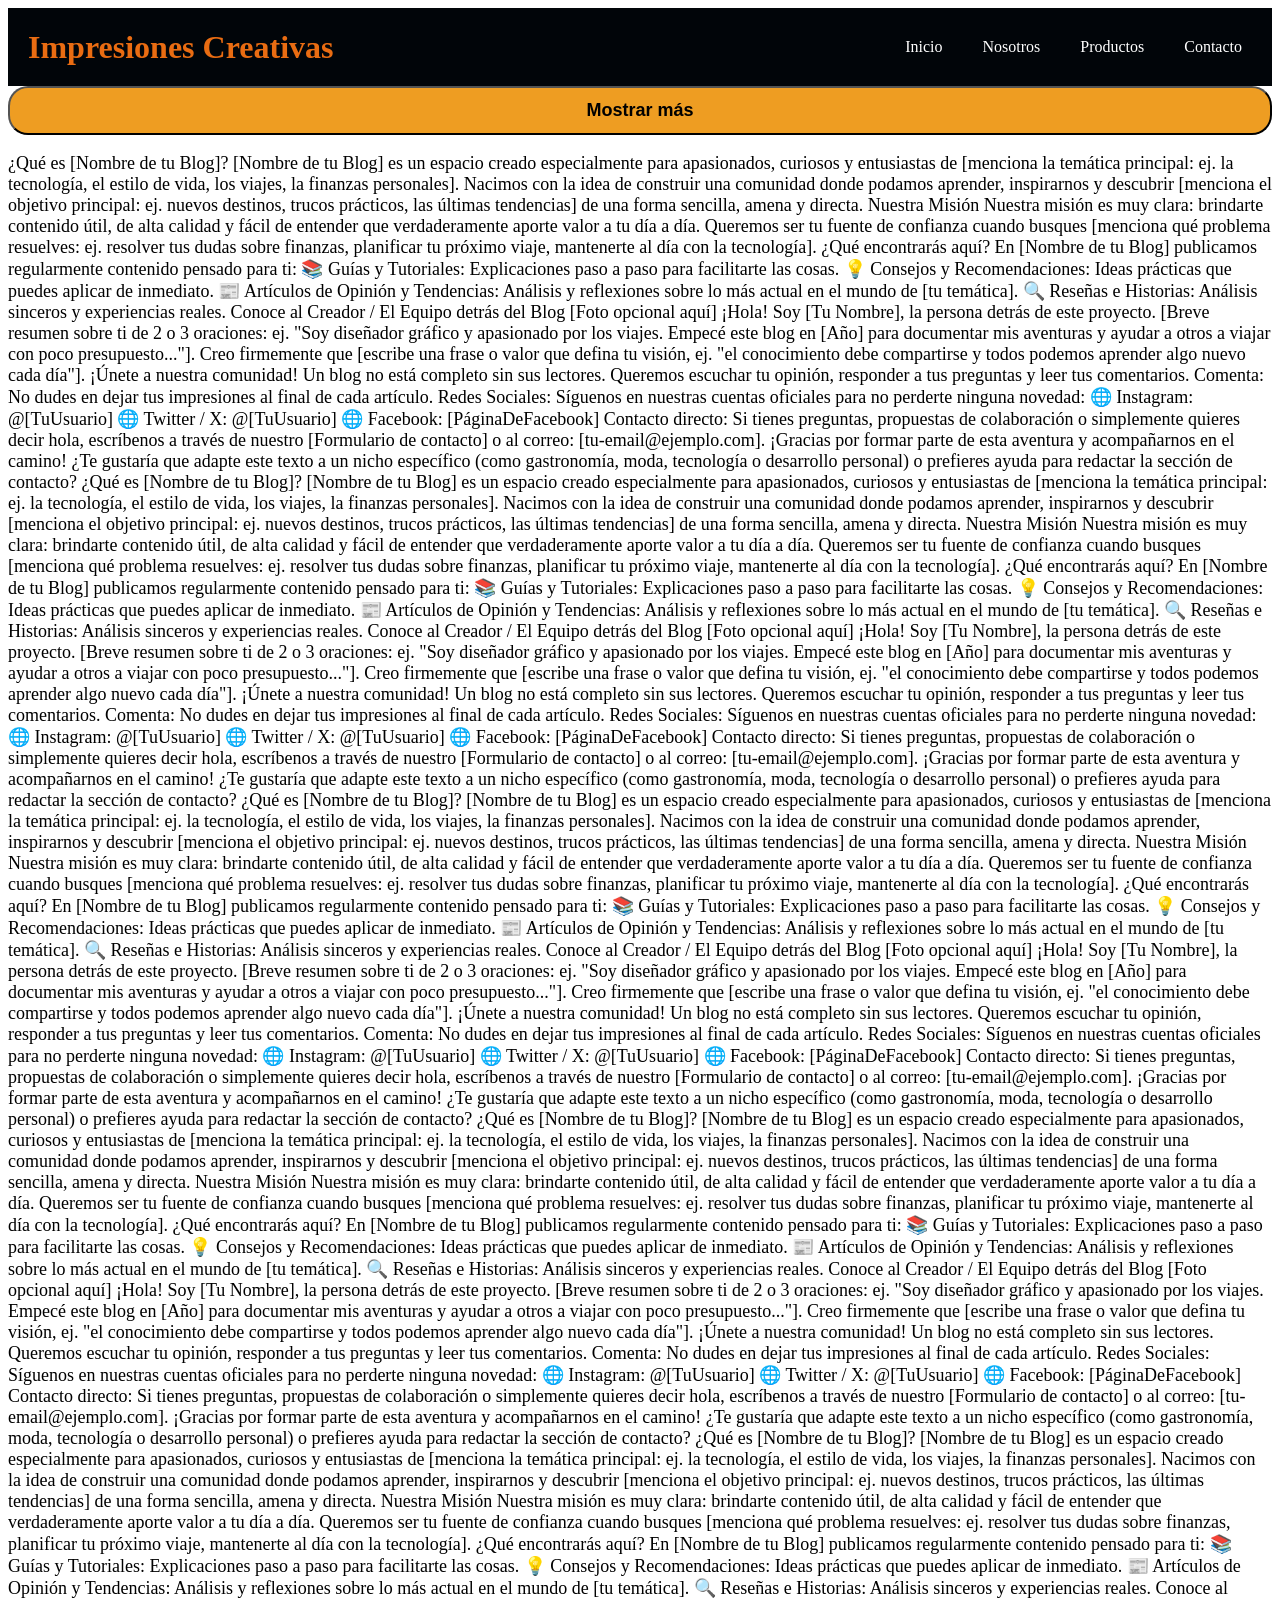
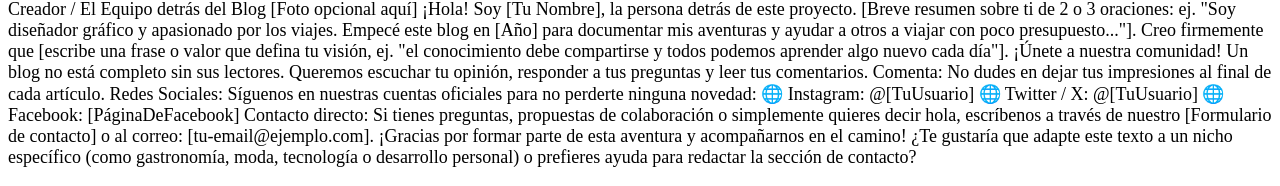
<file: contacto.html>
<!DOCTYPE html>
<html lang="en">
<head>
    <meta charset="UTF-8">
    <meta name="viewport" content="width=device-width, initial-scale=1.0">
    <title>Contacto</title>
    <link rel="stylesheet" href="styles.css">

</head>
<body>
    <header class="header"> <!-- Encabezado -->

  <h1 class="logo" >Impresiones Creativas</h1>

  <nav class="navegacion">

    <button class="boton-menu" id="boton-menu" type="button" aria-label="Abrir menú" aria-expanded="false" aria-controls="menu">
      <!-- aria-label="Abrir menú"  es para identificar el botón para lectores de pantalla, 
       aria-expanded="false" indica que el menú está cerrado 
        aria-controls="menu" indica que este botón controla el elemento con id "menu" -->
       ☰ Menú
    </button>

    <div class="menu" id="menu">
      <a href="index.html">Inicio</a>
      <a href="nosotros.html">Nosotros</a>
      <a href="productos.html">Productos</a>
      <a href="contacto.html">Contacto</a>
    </div>
  </nav>

</header> 
<!-- Contenido extra que se muestra al hacer clic en el botón -->
<button id="boton-informacion" class ="boton1" type="button"
  aria-expanded="false"
  aria-controls="contenido-extra">
  Mostrar más
</button>

<!--arria expanded="false" indica que el contenido extra está oculto inicialmente,
 aria-controls="contenido-extra" indica que este botón controla el elemento con id "contenido-extra" -->

 <div id="contenido-extra" class="oculto">
  <h1>Información Adicional</h1>
Lorem Ipsum is simply dummy text of the printing and typesetting industry. Lorem Ipsum has been the industry's standard dummy text ever since 1966, when designers at Letraset and James Mosley, the librarian at St Bride Printing Library in London, took a 1914 Cicero translation and scrambled it to make dummy text for Letraset's Body Type sheets. It has survived not only many decades, but also the leap into electronic typesetting, remaining essentially unchanged. It was popularised thanks to these sheets and more recently with desktop publishing software like Aldus PageMaker and Microsoft Word including versions of Lorem Ipsum.
 </div>

 <p>
  ¿Qué es [Nombre de tu Blog]?
[Nombre de tu Blog] es un espacio creado especialmente para apasionados, curiosos y entusiastas de [menciona la temática principal: ej. la tecnología, el estilo de vida, los viajes, la finanzas personales].

Nacimos con la idea de construir una comunidad donde podamos aprender, inspirarnos y descubrir [menciona el objetivo principal: ej. nuevos destinos, trucos prácticos, las últimas tendencias] de una forma sencilla, amena y directa.

Nuestra Misión
Nuestra misión es muy clara: brindarte contenido útil, de alta calidad y fácil de entender que verdaderamente aporte valor a tu día a día. Queremos ser tu fuente de confianza cuando busques [menciona qué problema resuelves: ej. resolver tus dudas sobre finanzas, planificar tu próximo viaje, mantenerte al día con la tecnología].

¿Qué encontrarás aquí?
En [Nombre de tu Blog] publicamos regularmente contenido pensado para ti:

📚 Guías y Tutoriales: Explicaciones paso a paso para facilitarte las cosas.

💡 Consejos y Recomendaciones: Ideas prácticas que puedes aplicar de inmediato.

📰 Artículos de Opinión y Tendencias: Análisis y reflexiones sobre lo más actual en el mundo de [tu temática].

🔍 Reseñas e Historias: Análisis sinceros y experiencias reales.

Conoce al Creador / El Equipo detrás del Blog
[Foto opcional aquí]

¡Hola! Soy [Tu Nombre], la persona detrás de este proyecto. [Breve resumen sobre ti de 2 o 3 oraciones: ej. "Soy diseñador gráfico y apasionado por los viajes. Empecé este blog en [Año] para documentar mis aventuras y ayudar a otros a viajar con poco presupuesto..."].

Creo firmemente que [escribe una frase o valor que defina tu visión, ej. "el conocimiento debe compartirse y todos podemos aprender algo nuevo cada día"].

¡Únete a nuestra comunidad!
Un blog no está completo sin sus lectores. Queremos escuchar tu opinión, responder a tus preguntas y leer tus comentarios.

Comenta: No dudes en dejar tus impresiones al final de cada artículo.

Redes Sociales: Síguenos en nuestras cuentas oficiales para no perderte ninguna novedad:

🌐 Instagram: @[TuUsuario]

🌐 Twitter / X: @[TuUsuario]

🌐 Facebook: [PáginaDeFacebook]

Contacto directo: Si tienes preguntas, propuestas de colaboración o simplemente quieres decir hola, escríbenos a través de nuestro [Formulario de contacto] o al correo: [tu-email@ejemplo.com].

¡Gracias por formar parte de esta aventura y acompañarnos en el camino!

¿Te gustaría que adapte este texto a un nicho específico (como gastronomía, moda, tecnología o desarrollo personal) o prefieres ayuda para redactar la sección de contacto?
¿Qué es [Nombre de tu Blog]?
[Nombre de tu Blog] es un espacio creado especialmente para apasionados, curiosos y entusiastas de [menciona la temática principal: ej. la tecnología, el estilo de vida, los viajes, la finanzas personales].

Nacimos con la idea de construir una comunidad donde podamos aprender, inspirarnos y descubrir [menciona el objetivo principal: ej. nuevos destinos, trucos prácticos, las últimas tendencias] de una forma sencilla, amena y directa.

Nuestra Misión
Nuestra misión es muy clara: brindarte contenido útil, de alta calidad y fácil de entender que verdaderamente aporte valor a tu día a día. Queremos ser tu fuente de confianza cuando busques [menciona qué problema resuelves: ej. resolver tus dudas sobre finanzas, planificar tu próximo viaje, mantenerte al día con la tecnología].

¿Qué encontrarás aquí?
En [Nombre de tu Blog] publicamos regularmente contenido pensado para ti:

📚 Guías y Tutoriales: Explicaciones paso a paso para facilitarte las cosas.

💡 Consejos y Recomendaciones: Ideas prácticas que puedes aplicar de inmediato.

📰 Artículos de Opinión y Tendencias: Análisis y reflexiones sobre lo más actual en el mundo de [tu temática].

🔍 Reseñas e Historias: Análisis sinceros y experiencias reales.

Conoce al Creador / El Equipo detrás del Blog
[Foto opcional aquí]

¡Hola! Soy [Tu Nombre], la persona detrás de este proyecto. [Breve resumen sobre ti de 2 o 3 oraciones: ej. "Soy diseñador gráfico y apasionado por los viajes. Empecé este blog en [Año] para documentar mis aventuras y ayudar a otros a viajar con poco presupuesto..."].

Creo firmemente que [escribe una frase o valor que defina tu visión, ej. "el conocimiento debe compartirse y todos podemos aprender algo nuevo cada día"].

¡Únete a nuestra comunidad!
Un blog no está completo sin sus lectores. Queremos escuchar tu opinión, responder a tus preguntas y leer tus comentarios.

Comenta: No dudes en dejar tus impresiones al final de cada artículo.

Redes Sociales: Síguenos en nuestras cuentas oficiales para no perderte ninguna novedad:

🌐 Instagram: @[TuUsuario]

🌐 Twitter / X: @[TuUsuario]

🌐 Facebook: [PáginaDeFacebook]

Contacto directo: Si tienes preguntas, propuestas de colaboración o simplemente quieres decir hola, escríbenos a través de nuestro [Formulario de contacto] o al correo: [tu-email@ejemplo.com].

¡Gracias por formar parte de esta aventura y acompañarnos en el camino!

¿Te gustaría que adapte este texto a un nicho específico (como gastronomía, moda, tecnología o desarrollo personal) o prefieres ayuda para redactar la sección de contacto?
¿Qué es [Nombre de tu Blog]?
[Nombre de tu Blog] es un espacio creado especialmente para apasionados, curiosos y entusiastas de [menciona la temática principal: ej. la tecnología, el estilo de vida, los viajes, la finanzas personales].

Nacimos con la idea de construir una comunidad donde podamos aprender, inspirarnos y descubrir [menciona el objetivo principal: ej. nuevos destinos, trucos prácticos, las últimas tendencias] de una forma sencilla, amena y directa.

Nuestra Misión
Nuestra misión es muy clara: brindarte contenido útil, de alta calidad y fácil de entender que verdaderamente aporte valor a tu día a día. Queremos ser tu fuente de confianza cuando busques [menciona qué problema resuelves: ej. resolver tus dudas sobre finanzas, planificar tu próximo viaje, mantenerte al día con la tecnología].

¿Qué encontrarás aquí?
En [Nombre de tu Blog] publicamos regularmente contenido pensado para ti:

📚 Guías y Tutoriales: Explicaciones paso a paso para facilitarte las cosas.

💡 Consejos y Recomendaciones: Ideas prácticas que puedes aplicar de inmediato.

📰 Artículos de Opinión y Tendencias: Análisis y reflexiones sobre lo más actual en el mundo de [tu temática].

🔍 Reseñas e Historias: Análisis sinceros y experiencias reales.

Conoce al Creador / El Equipo detrás del Blog
[Foto opcional aquí]

¡Hola! Soy [Tu Nombre], la persona detrás de este proyecto. [Breve resumen sobre ti de 2 o 3 oraciones: ej. "Soy diseñador gráfico y apasionado por los viajes. Empecé este blog en [Año] para documentar mis aventuras y ayudar a otros a viajar con poco presupuesto..."].

Creo firmemente que [escribe una frase o valor que defina tu visión, ej. "el conocimiento debe compartirse y todos podemos aprender algo nuevo cada día"].

¡Únete a nuestra comunidad!
Un blog no está completo sin sus lectores. Queremos escuchar tu opinión, responder a tus preguntas y leer tus comentarios.

Comenta: No dudes en dejar tus impresiones al final de cada artículo.

Redes Sociales: Síguenos en nuestras cuentas oficiales para no perderte ninguna novedad:

🌐 Instagram: @[TuUsuario]

🌐 Twitter / X: @[TuUsuario]

🌐 Facebook: [PáginaDeFacebook]

Contacto directo: Si tienes preguntas, propuestas de colaboración o simplemente quieres decir hola, escríbenos a través de nuestro [Formulario de contacto] o al correo: [tu-email@ejemplo.com].

¡Gracias por formar parte de esta aventura y acompañarnos en el camino!

¿Te gustaría que adapte este texto a un nicho específico (como gastronomía, moda, tecnología o desarrollo personal) o prefieres ayuda para redactar la sección de contacto?
¿Qué es [Nombre de tu Blog]?
[Nombre de tu Blog] es un espacio creado especialmente para apasionados, curiosos y entusiastas de [menciona la temática principal: ej. la tecnología, el estilo de vida, los viajes, la finanzas personales].

Nacimos con la idea de construir una comunidad donde podamos aprender, inspirarnos y descubrir [menciona el objetivo principal: ej. nuevos destinos, trucos prácticos, las últimas tendencias] de una forma sencilla, amena y directa.

Nuestra Misión
Nuestra misión es muy clara: brindarte contenido útil, de alta calidad y fácil de entender que verdaderamente aporte valor a tu día a día. Queremos ser tu fuente de confianza cuando busques [menciona qué problema resuelves: ej. resolver tus dudas sobre finanzas, planificar tu próximo viaje, mantenerte al día con la tecnología].

¿Qué encontrarás aquí?
En [Nombre de tu Blog] publicamos regularmente contenido pensado para ti:

📚 Guías y Tutoriales: Explicaciones paso a paso para facilitarte las cosas.

💡 Consejos y Recomendaciones: Ideas prácticas que puedes aplicar de inmediato.

📰 Artículos de Opinión y Tendencias: Análisis y reflexiones sobre lo más actual en el mundo de [tu temática].

🔍 Reseñas e Historias: Análisis sinceros y experiencias reales.

Conoce al Creador / El Equipo detrás del Blog
[Foto opcional aquí]

¡Hola! Soy [Tu Nombre], la persona detrás de este proyecto. [Breve resumen sobre ti de 2 o 3 oraciones: ej. "Soy diseñador gráfico y apasionado por los viajes. Empecé este blog en [Año] para documentar mis aventuras y ayudar a otros a viajar con poco presupuesto..."].

Creo firmemente que [escribe una frase o valor que defina tu visión, ej. "el conocimiento debe compartirse y todos podemos aprender algo nuevo cada día"].

¡Únete a nuestra comunidad!
Un blog no está completo sin sus lectores. Queremos escuchar tu opinión, responder a tus preguntas y leer tus comentarios.

Comenta: No dudes en dejar tus impresiones al final de cada artículo.

Redes Sociales: Síguenos en nuestras cuentas oficiales para no perderte ninguna novedad:

🌐 Instagram: @[TuUsuario]

🌐 Twitter / X: @[TuUsuario]

🌐 Facebook: [PáginaDeFacebook]

Contacto directo: Si tienes preguntas, propuestas de colaboración o simplemente quieres decir hola, escríbenos a través de nuestro [Formulario de contacto] o al correo: [tu-email@ejemplo.com].

¡Gracias por formar parte de esta aventura y acompañarnos en el camino!

¿Te gustaría que adapte este texto a un nicho específico (como gastronomía, moda, tecnología o desarrollo personal) o prefieres ayuda para redactar la sección de contacto?
¿Qué es [Nombre de tu Blog]?
[Nombre de tu Blog] es un espacio creado especialmente para apasionados, curiosos y entusiastas de [menciona la temática principal: ej. la tecnología, el estilo de vida, los viajes, la finanzas personales].

Nacimos con la idea de construir una comunidad donde podamos aprender, inspirarnos y descubrir [menciona el objetivo principal: ej. nuevos destinos, trucos prácticos, las últimas tendencias] de una forma sencilla, amena y directa.

Nuestra Misión
Nuestra misión es muy clara: brindarte contenido útil, de alta calidad y fácil de entender que verdaderamente aporte valor a tu día a día. Queremos ser tu fuente de confianza cuando busques [menciona qué problema resuelves: ej. resolver tus dudas sobre finanzas, planificar tu próximo viaje, mantenerte al día con la tecnología].

¿Qué encontrarás aquí?
En [Nombre de tu Blog] publicamos regularmente contenido pensado para ti:

📚 Guías y Tutoriales: Explicaciones paso a paso para facilitarte las cosas.

💡 Consejos y Recomendaciones: Ideas prácticas que puedes aplicar de inmediato.

📰 Artículos de Opinión y Tendencias: Análisis y reflexiones sobre lo más actual en el mundo de [tu temática].

🔍 Reseñas e Historias: Análisis sinceros y experiencias reales.

Conoce al Creador / El Equipo detrás del Blog
[Foto opcional aquí]

¡Hola! Soy [Tu Nombre], la persona detrás de este proyecto. [Breve resumen sobre ti de 2 o 3 oraciones: ej. "Soy diseñador gráfico y apasionado por los viajes. Empecé este blog en [Año] para documentar mis aventuras y ayudar a otros a viajar con poco presupuesto..."].

Creo firmemente que [escribe una frase o valor que defina tu visión, ej. "el conocimiento debe compartirse y todos podemos aprender algo nuevo cada día"].

¡Únete a nuestra comunidad!
Un blog no está completo sin sus lectores. Queremos escuchar tu opinión, responder a tus preguntas y leer tus comentarios.

Comenta: No dudes en dejar tus impresiones al final de cada artículo.

Redes Sociales: Síguenos en nuestras cuentas oficiales para no perderte ninguna novedad:

🌐 Instagram: @[TuUsuario]

🌐 Twitter / X: @[TuUsuario]

🌐 Facebook: [PáginaDeFacebook]

Contacto directo: Si tienes preguntas, propuestas de colaboración o simplemente quieres decir hola, escríbenos a través de nuestro [Formulario de contacto] o al correo: [tu-email@ejemplo.com].

¡Gracias por formar parte de esta aventura y acompañarnos en el camino!

¿Te gustaría que adapte este texto a un nicho específico (como gastronomía, moda, tecnología o desarrollo personal) o prefieres ayuda para redactar la sección de contacto?

 </p>
<script src="menu.js"></script>
<script src="oculto.js"></script>
</body>
</html>
</file>
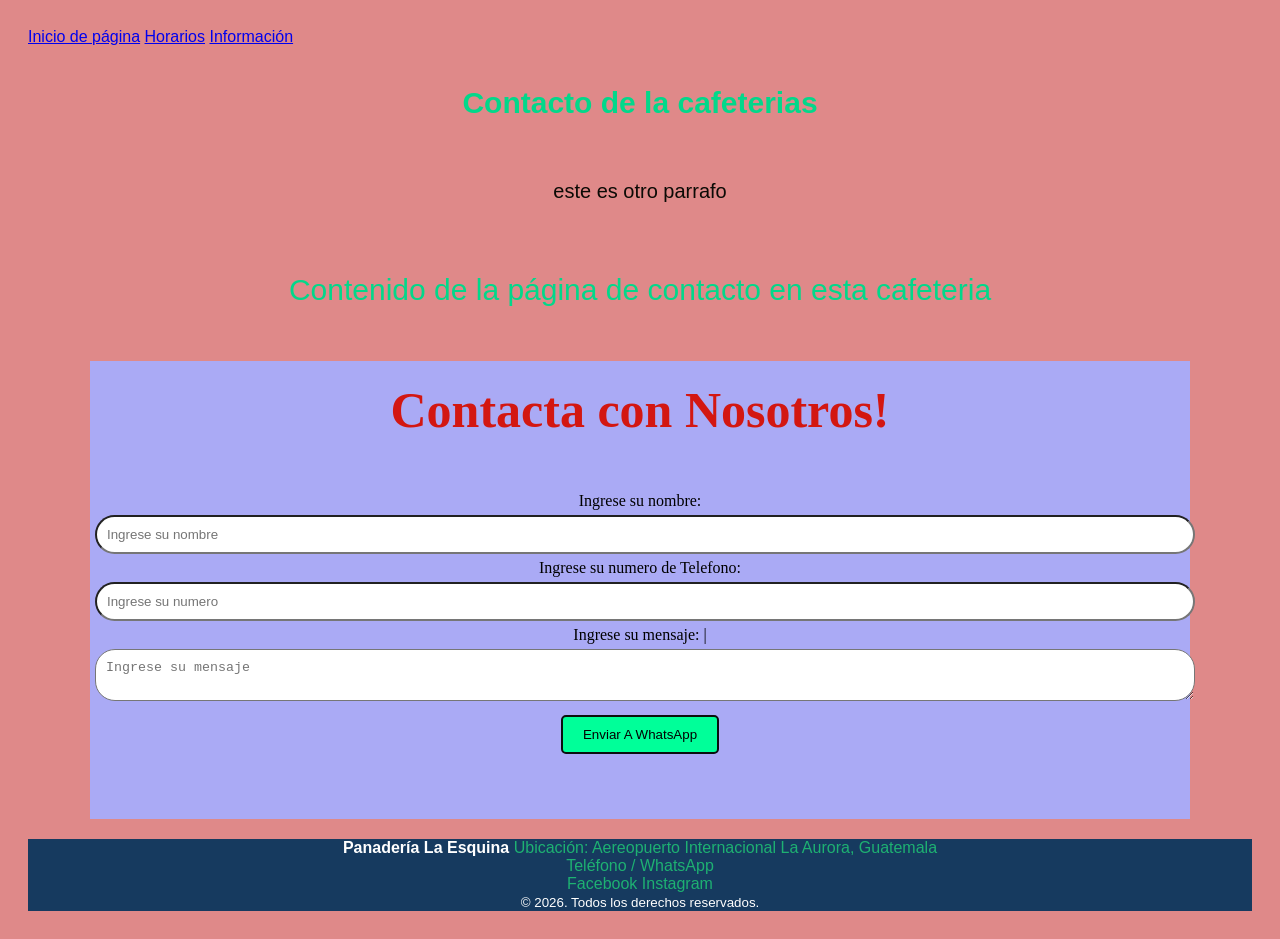
<file: cafeteria-el-sol/contacto.html>
<!DOCTYPE html>
<html lang="en">
<head>
    
    <meta name="viewport" content="width=device-width, initial-scale=1.0">
    <title>Contacto</title>
    <link rel="Stylesheet" href="styles.css">
   
</head>
<body>
<nav> <!-- Navegación -->
            <a href="index.html">Inicio de página</a>
            <a href="horarios.html">Horarios</a>
            <a href="informacion.html">Información</a>
    </nav>
    <h1 class="destacado">Contacto de la cafeterias</h1>
    
    <p>este es otro parrafo</p>
    <p class="destacado">Contenido de la página de contacto en esta cafeteria</p>


    <form class="formulario" id="contacto"> <!-- Un Div es un contenedor de información -->
   
        <h1>Contacta con Nosotros!</h1>

        <label for="nombre">Ingrese su nombre:</label> <!--un label Es el que muestra la información de lo que se debe ingresar en el input-->
        <input type="text" id="nombre" name="nombre" placeholder="Ingrese su nombre" required> <!-- un input recibe la información -->
        <br>
        <label for="telefono">Ingrese su numero de Telefono:</label> <!--un label Es el que muestra la información de lo que se debe ingresar en el input-->
        <input type="number" id="telefono" name="telefono" placeholder="Ingrese su numero" required> <!-- un input recibe la información -->
        <br>
        <label for="mensaje">Ingrese su mensaje:</label> <!--un label Es el que muestra la información de lo que se debe ingresar en el input-->|
        <br>
        <textarea id="mensaje" name="mensaje" placeholder="Ingrese su mensaje"></textarea> <!-- un input recibe la información -->        
        <br>
        <button type="submit">Enviar A WhatsApp</button> <!-- un button es un boton que envia la información -->    
        <p id="respuesta" class="WhatsApp" aria-live="polite"></p> <!-- este es un parrafo para mostrar la respuesta -->
    </form>
  
    <script>
        const formulario = document.getElementById("contacto");

        formulario.addEventListener("submit", function(evento){
       evento.preventDefault();

        const nombre = document.getElementById("nombre").value.trim();
        const telefono = document.getElementById("telefono").value.trim();
        const mensaje = document.getElementById("mensaje").value.trim();

        const texto = `Hola, soy ${nombre}
         Mi teléfono es ${telefono}
         ${mensaje}`;

    const mensajeCodificado =
    encodeURIComponent(texto); // Codifica el mensaje para que sea seguro para la URL

        const url = `https://wa.me/50259256913?text=${mensajeCodificado}`; // Crea la URL de WhatsApp con el mensaje codificado
       
        window.open(url, "_blank", "noopener"); // Abre la URL en una nueva pestaña de manera segura
        const estado = document.getElementById("respuesta"); // Obtiene el elemento donde se mostrará la respuesta
        estado.textContent = // Texto que se mostrará en el elemento de respuesta
        "Revisa y confirma tu mensaje";
        });

    </script>
    
    <footer>
     <strong>Panadería La Esquina</strong>

    <a href="https://maps.app.goo.gl/v37fzM9BuWshLhLs7">
    Ubicación: Aereopuerto Internacional La Aurora, Guatemala
    <br>
    </a>
    <a href="https://wa.me/50259256913">
    Teléfono / WhatsApp
     </a>
     <br>

    <a href="...">Facebook</a>
    <a href="...">Instagram</a>
    <br>
     <small>© 2026. Todos los derechos reservados.</small>
    </footer>

</body>

</html>
</file>
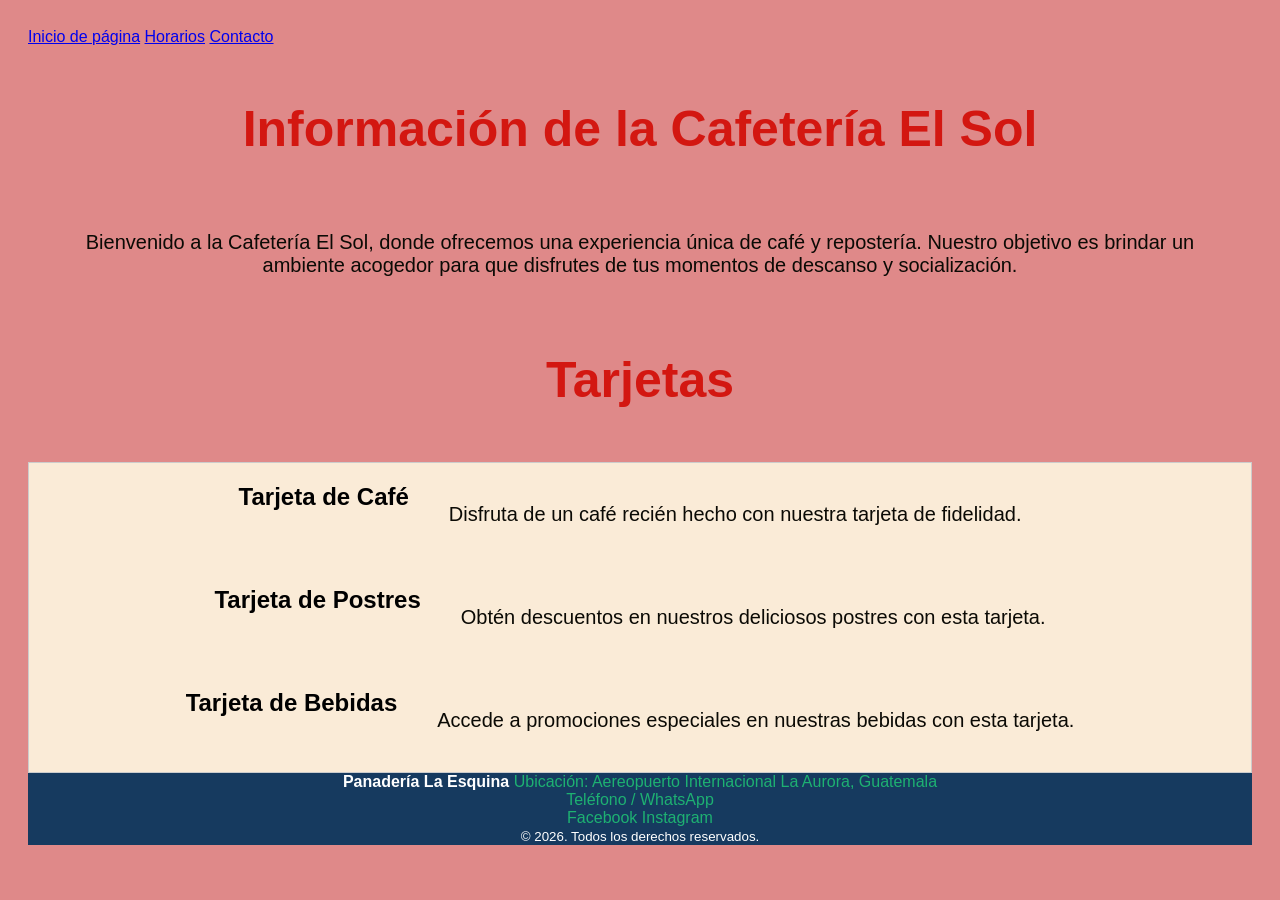
<file: cafeteria-el-sol/informacion.html>
<!DOCTYPE html>
<html lang="en">
<head>
    <meta charset="UTF-8">
    <meta name="viewport" content="width=device-width, initial-scale=1.0">
    <title>Información</title>
     <link rel="Stylesheet" href="styles.css">
</head>
<body>
    <nav> <!-- Navegación -->
            <a href="index.html">Inicio de página</a>
            <a href="horarios.html">Horarios</a>
            <a href="contacto.html">Contacto</a>

    </nav>
        <h1>Información de la Cafetería El Sol</h1>
        <p>
        
            Bienvenido a la Cafetería El Sol, donde ofrecemos una experiencia única de café y repostería. Nuestro objetivo es brindar un ambiente acogedor para que disfrutes de tus momentos de descanso y socialización.
        </p>

        <h1>Tarjetas</h1>
        <div class="tarjeta">
            <div class="tarjetas">
                <h2>Tarjeta de Café</h2>
                <p>Disfruta de un café recién hecho con nuestra tarjeta de fidelidad.</p>
            </div>
            <div class="tarjetas">
                <h2>Tarjeta de Postres</h2>
                <p>Obtén descuentos en nuestros deliciosos postres con esta tarjeta.</p>
             </div>
             <div class="tarjetas">
                <h2>Tarjeta de Bebidas</h2>
                <p>Accede a promociones especiales en nuestras bebidas con esta tarjeta.</p>
             </div>

        </div>
        <footer>
     <strong>Panadería La Esquina</strong>

    <a href="https://maps.app.goo.gl/v37fzM9BuWshLhLs7">
    Ubicación: Aereopuerto Internacional La Aurora, Guatemala
    <br>
    </a>
    <a href="https://wa.me/50259256913">
    Teléfono / WhatsApp
     </a>
     <br>

    <a href="...">Facebook</a>
    <a href="...">Instagram</a>
    <br>
     <small>© 2026. Todos los derechos reservados.</small>
    </footer>
</body>
</html>
</file>
<file: styles.css>
/* ===== VERSIÓN PARA COMPUTADORA ===== */

.header {
  background-color: #010509;
  color: rgb(233, 108, 18);
  padding: 20px;

  display: flex; /* modica las proporciones */
  justify-content: space-between; /* distribuye el espacio entre los elementos*/
  align-items: center; 
}
body {
  background-size: cover;
}

.logo {
  margin: 0;
}

.menu {
  display: flex;
  align-items: center;
  gap: 20px;
}

.menu a {
  color: white;
  text-decoration: none;
  padding: 10px;
}

.menu a:hover {
  color: #ee9d22;
}

/* El botón no aparece en computadora */
.boton-menu {
  display: none;
}

/* ===== VERSIÓN PARA TELÉFONO ===== */

@media (max-width: 768px) {

  .header {
    flex-direction: column; /* Dirección de los elementos */
    align-items: stretch; /* Alinea los elementos al ancho del contenedor */
  }

  .navegacion {
    margin-top: 15px; /* Espacio superior para el menú en teléfono */
  }

  /* El botón aparece en teléfono */
  .boton-menu {
    display: flex;
    align-items: center;
    justify-content: center;
    gap: 8px;

    width: 100%;
    padding: 12px;

    background-color: #ee9d22;
    color: #000000;

    border: none;
    border-radius: 20px;

    font-size: 18px;
    font-weight: bold;
    cursor: pointer;
  }

  /* El menú comienza oculto */
  .menu {
    display: none;
    flex-direction: column;
    align-items: stretch;

    margin-top: 10px;
    background-color: #0b0a08;
  }

  /* Esta clase muestra el menú */
  .menu.activo {
    display: flex;
  }

  .menu a {
    display: block;
    text-align: center;
    border-bottom: 1px solid #ffffff4d;
  }
}

.oculto {
  display: none;
}

.boton1
{
text-align: center;
border-radius: 20px;
align-items: center;
  display: flex;
  justify-content: center;
  gap: 8px;
    width: 100%;
    padding: 12px;
    background-color: #ee9d22;
    color: #000000;
    font-size: 18px;
    font-weight: bold;
    cursor: pointer;

}


.boton-arriba {
 position: fixed;
 right: 50px;
 bottom: 50px;
 border-radius: 50%;

 font-size: 40px;
 padding: 10px;
 background-color: #0a0a09;
}

p{
  font-size:large
}
</file>
<file: cafeteria-el-sol/styles.css>
*{
  box-sizing: border-box; /* Incluye el padding y border en el ancho total */
}
 
 body{
    background-color: rgb(223, 137, 137);
    font-family: 'Segoe UI', Tahoma, Verdana, sans-serif, sans-serif;
    padding: 20px;

    }


p{ 
    color: rgb(11, 10, 5);
    font-size: 20px;
    text-align: center;
    padding: 20px;
}



h1{
    color: rgb(211, 23, 17);
    font-size: 50px;
    text-align: center;
    padding: 20px;
}

.destacado{
    color: rgb(2, 216, 138);
    font-size: 30px;
    text-align: center;
    padding: 20px;
}

#titulo-principal{
    color: rgb(104, 136, 2);
    font-size: 30px;
    text-align: center;
    padding: 20px;
}

/* ===== VERSIÓN PARA COMPUTADORA ===== */

.header {
  background-color: #163a5f;
  color: white;
  padding: 20px;

  display: flex;
  justify-content: space-between;
  align-items: center;
}

.logo {
  margin: 0;
}

.menu {
  display: flex;
  align-items: center;
  gap: 20px;
}

.menu a {
  color: white;
  text-decoration: none;
  padding: 10px;
}

.menu a:hover {
  color: #25d366;
}

/* El botón no aparece en computadora */
.boton-menu {
  display: none;
}

/* ===== VERSIÓN PARA TELÉFONO ===== */

@media (max-width: 768px) {

  .header {
    flex-direction: column;
    align-items: stretch;
  }

  .navegacion {
    margin-top: 15px;
  }

  /* El botón aparece en teléfono */
  .boton-menu {
    display: flex;
    align-items: center;
    justify-content: center;
    gap: 8px;

    width: 100%;
    padding: 12px;

    background-color: #25d366;
    color: #163a5f;

    border: none;
    border-radius: 6px;

    font-size: 18px;
    font-weight: bold;
    cursor: pointer;
  }

  /* El menú comienza oculto */
  .menu {
    display: none;
    flex-direction: column;
    align-items: stretch;

    margin-top: 10px;
    background-color: #163a5f;
  }

  /* Esta clase muestra el menú */
  .menu.activo {
    display: flex;
  }

  .menu a {
    display: block;
    text-align: center;
    border-bottom: 1px solid #ffffff4d;
  }
}


    table{
    width: 100%; /* Ajusta el ancho de la tabla al 100% del contenedor */
    Border-collapse: collapse; /* Separa los bordes de las celdas */
    border: 3px solid rgb(5, 11, 32); /* Agrega un borde negro a la tabla */
    padding: 100px; /* Ajusta el espacio de relleno según tus necesidades */
    background-color: beige;
    text-align: left;
    }

    td,th{
        border: 3px solid rgb(0, 0, 0);
        padding: 10px; /*El padding contiene el contenido de las celdas */
        text-align: left;
    }

    th { 
        background-color: #1D3557; color: rgb(246, 245, 245); 
    }

    td:hover{
        background-color: chartreuse;
    }
    th:hover{ /* el :hover lo que hace es resaltar el contenido al pasar el cursor sobre el elemento*/
        background-color: rgb(0, 255, 153);
    }


/*Clase Formulario*/
    .formulario{ /*creamos una clase para el formulario */
        width: 90%; /* Ajusta el ancho del formulario al 90% del contenedor */
        max-width: 1100px; /* Establece el ancho máximo del formulario */
        margin: 0 auto; /* Centra el formulario horizontalmente */
        background-color: rgb(170, 170, 245);
        font-family: 'Times New Roman', Times, serif;
        text-align: center;
    }

    .formulario input, .formulario textarea{
        width: 100%;
        padding: 10px;
        margin: 5px;
        box-sizing: border-box; /* Incluye el padding y border en el ancho total */
        border-radius: 20px ;

    }

    .formulario button{

        padding: 10px 20px;
        margin: 5px;
        border: 2px solid rgb(10, 14, 13);
        border-radius: 5px;
        background-color: rgb(0, 255, 153);
        color: rgb(2, 2, 2);
        cursor: pointer;
    }

    .formulario input:focus, .formulario textarea:focus{ 
        border-color: #fd3b00; outline: none; 
    }


    .mensaje{
        text-align: center;
        font-size: 20px;    
        color: rgb(158, 140, 7);
        background-color: rgb(169, 233, 207);
    }


    .galeria{
    width: 200px;  /* Ajusta el ancho de la galería */
    height: auto;/*    Ajusta la altura de la galería automáticamente */    
}

.tarjetas{
  display: flex; /* Utiliza Flexbox para organizar las tarjetas */
  justify-content: center; /* Centra las tarjetas horizontalmente */    
  flex-wrap: wrap; /*permite que las tarjetas se envuelvan a la siguiente línea si no caben en la fila */
  gap: 1.25rem;  /* Agrega un espacio de 1.25rem entre las tarjetas */
  background-color: antiquewhite;
}

.tarjeta{
  flex: 1 1 250px;
  background-color: rgb(255, 255, 255);
  border: 1px solid #ccc;
}


footer { 
    background:#163A5F; color:white; 
    a{ color:rgb(30, 177, 114); text-decoration:none; }
    text-align: center; 
}
</file>
